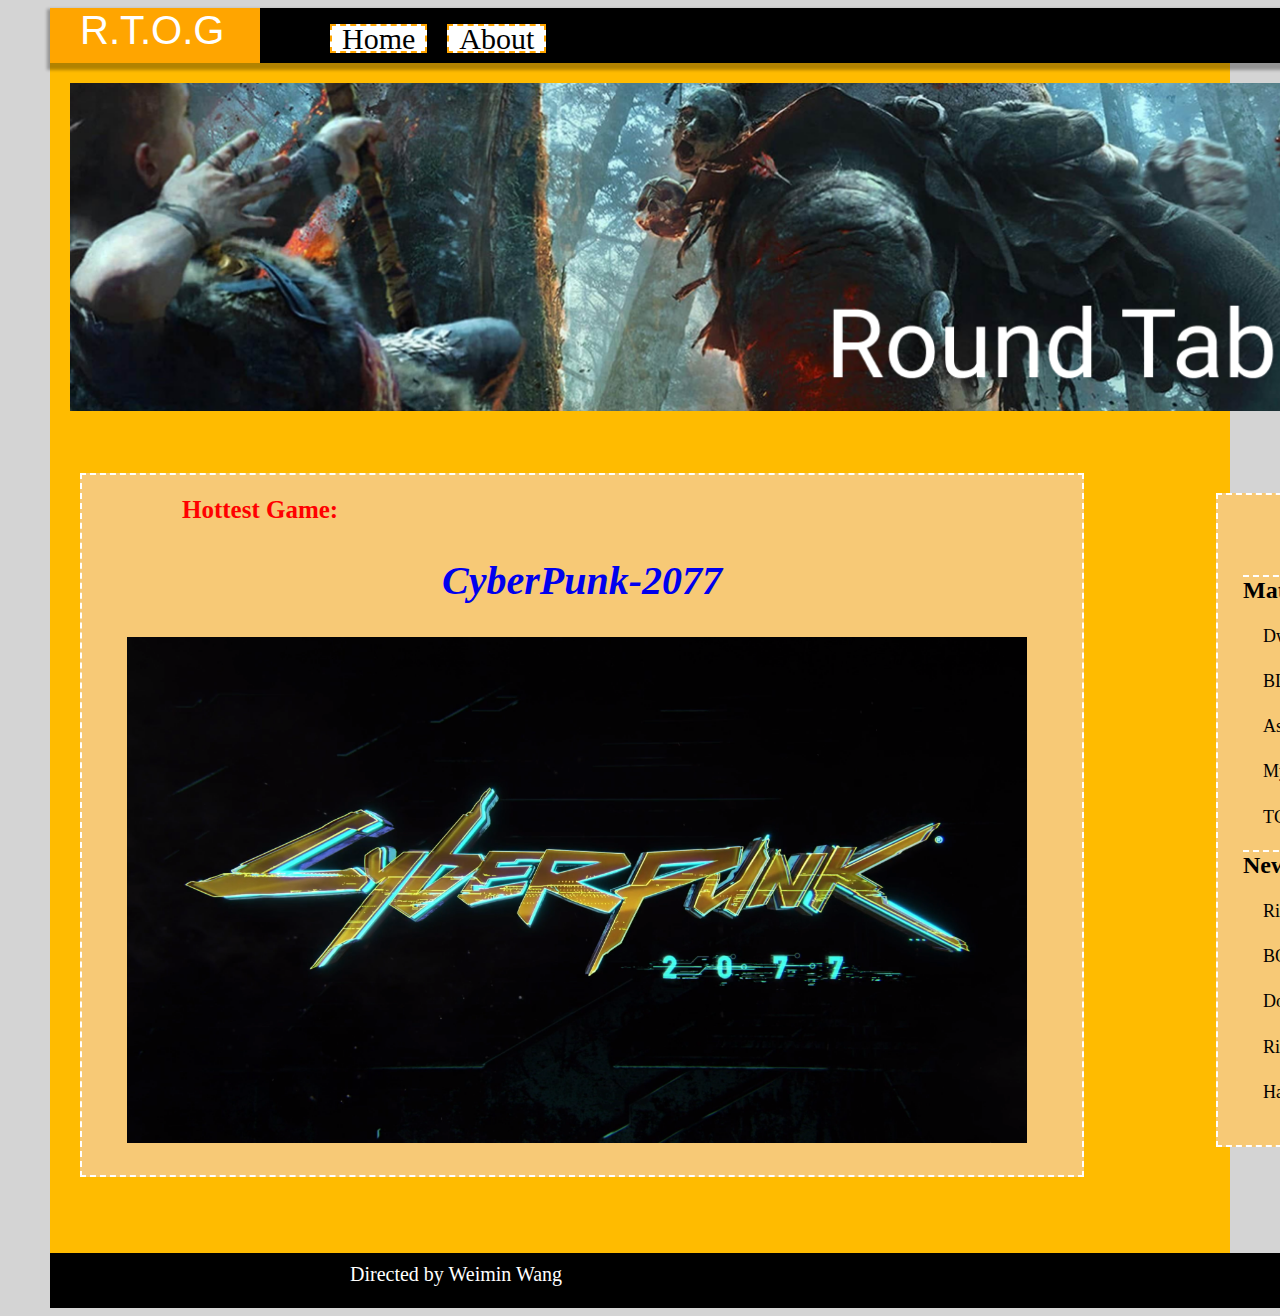
<file: index.html>
<!DOCTYPE html>
<html lang="en">
<head>
    <meta charset="UTF-8">
    <meta name="viewport" content="width=device-width, initial-scale=1.0">
    <link rel="stylesheet" href="style.css">
    <title>R.T.O.G</title>
</head>
<body>
    <div class="header w" id = "main">
        <div class="logo">R.T.O.G</div>
        <div class= "nav">
        <ul>
            <li><a href="index.html">Home</a></li>
            <li><a href="About.html">About</a></li>
        </ul>
        </div>
        <div class="sign-up">
            <button>Sign up</button>
            <button>Log in</button>
        </div>
    </div>

    <div class="banner">
        <p><img id="Zhuti" src="Zhuti.png" alt="Zhuti"></p>
    </div>
    <div class="M">
        <div class="Hot">
            <h2 id="Hottest">Hottest Game:</h2>
            <h2 id="CyberPunk"><a href="CyberPunk.html"><i>CyberPunk-2077</i></a></h2>
            <p><img id="Cyber" src="cyberpunk.jpg" alt="cyber"></p>
        </div>
        <div class="Message">   
            <h1 id="message">Game messages</h1> 
            <h2 class="type">Matches</h2>
            <p class="tips">Dwg 3-1 wins over SN for the championship</p>
            <p class="tips">BLAST announces its "Most Inclusive" Competition plan for 2021</p>
            <p class="tips">Astralis 2-0 eliminated BIG</p>
            <p class="tips">Mystic has joined JDG</p>
            <p class="tips">TGA Annual Awards announced</p>
            <h2 class="type">New Games</h2>
            <p class="tips">Risk of Rain 2</p>
            <p class="tips">BOMJMAN</p>
            <p class="tips">Don't Be Afraid</p>
            <p class="tips">Riddle Joker</p>
            <p class="tips">Half-Life: Alyx</p>

        </div>
    </div>

    

    <div class="footer">
        <div id="WWM">Directed by Weimin Wang</div>
        <div class="logo2">R.T.O.G</div>
    </div>
    


</body>
</html>
</file>
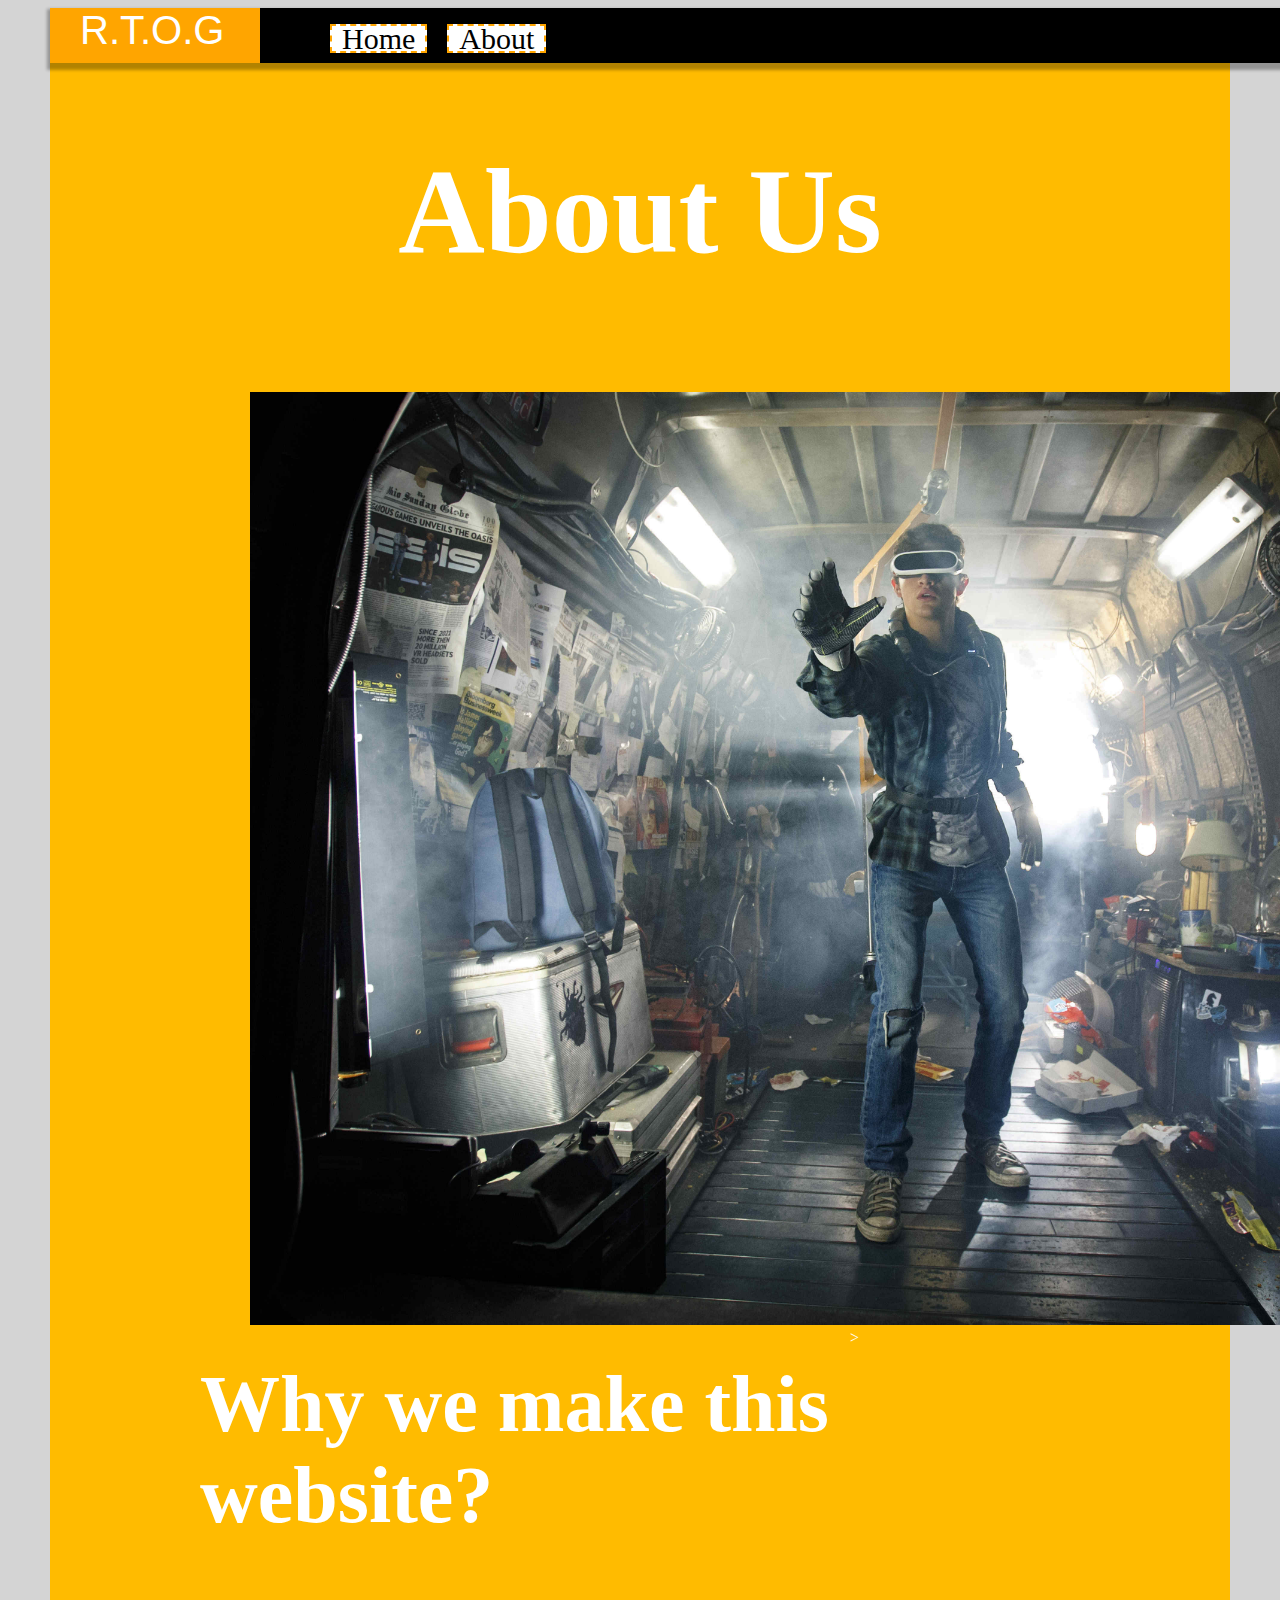
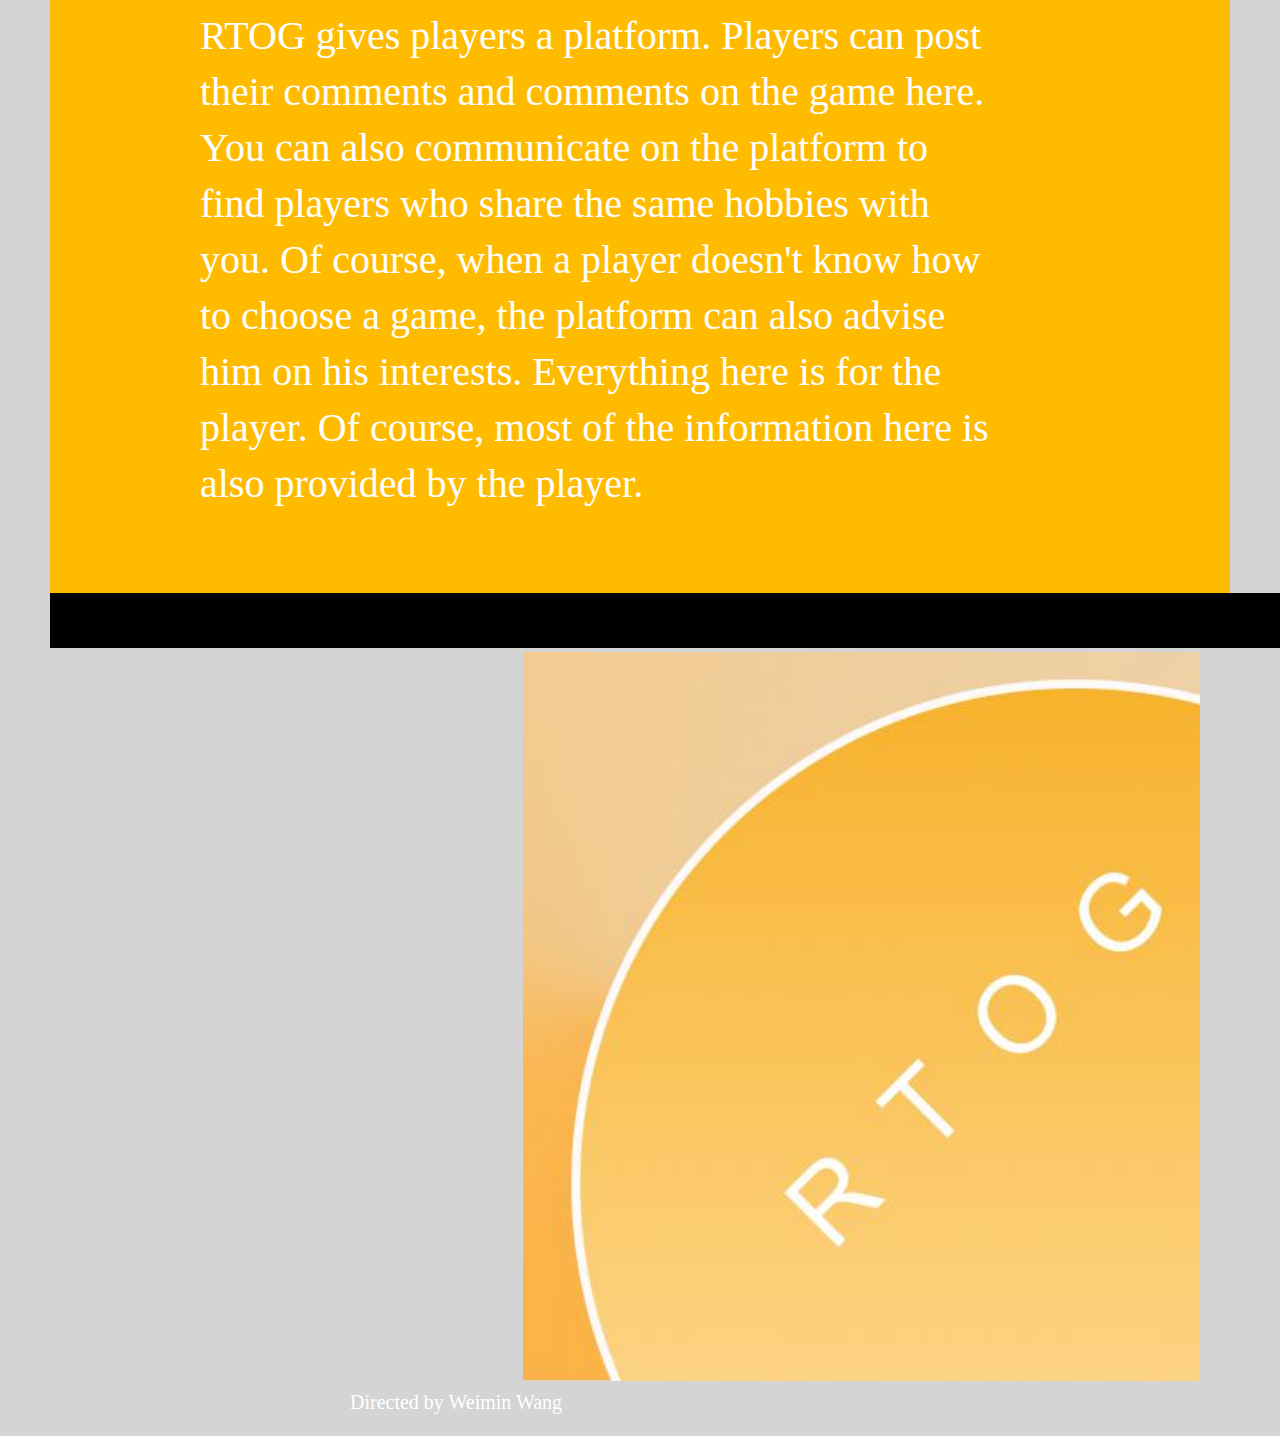
<file: About.html>
<!DOCTYPE html>
<html lang="en">
<head>
    <meta charset="UTF-8">
    <meta name="viewport" content="width=device-width, initial-scale=1.0">
    <link rel="stylesheet" href="style.css">
    <title>About</title>
</head>
<body>
    <div class="header w" id = "main">
        <div class="logo">R.T.O.G</div>
        <div class= "nav">
        <ul>
            <li><a href="index.html">Home</a></li>
            <li><a href="About.html">About</a></li>
        </ul>
        </div>
        <div class="sign-up">
            <button>Sign up</button>
            <button>Log in</button>
        </div>
    </div>

    <div class="Aboutus">
        <h1>About Us</h1>
        <img id="gameplayer" src="gameplayer.jpg" alt="gameplayer">
        <div id="About1">
            <h2>Why we make this website?</h2>
            <p>RTOG gives players a platform. Players can post their comments and comments on the
                game here. You can also communicate on the platform to find players who share the
                same hobbies with you. Of course, when a player doesn't know how to choose a game, the platform can also advise him on his interests. Everything here is for the player. Of
                course, most of the information here is also provided by the player.</p>
        </div>>
        <img id="RRRR" src="RTOG.png" alt="RRRR">
    </div>


    
    <div class="footer">
        <div id="WWM">Directed by Weimin Wang</div>
        <div class="logo2">R.T.O.G</div>
    </div>
    


</body>
</html>
</file>
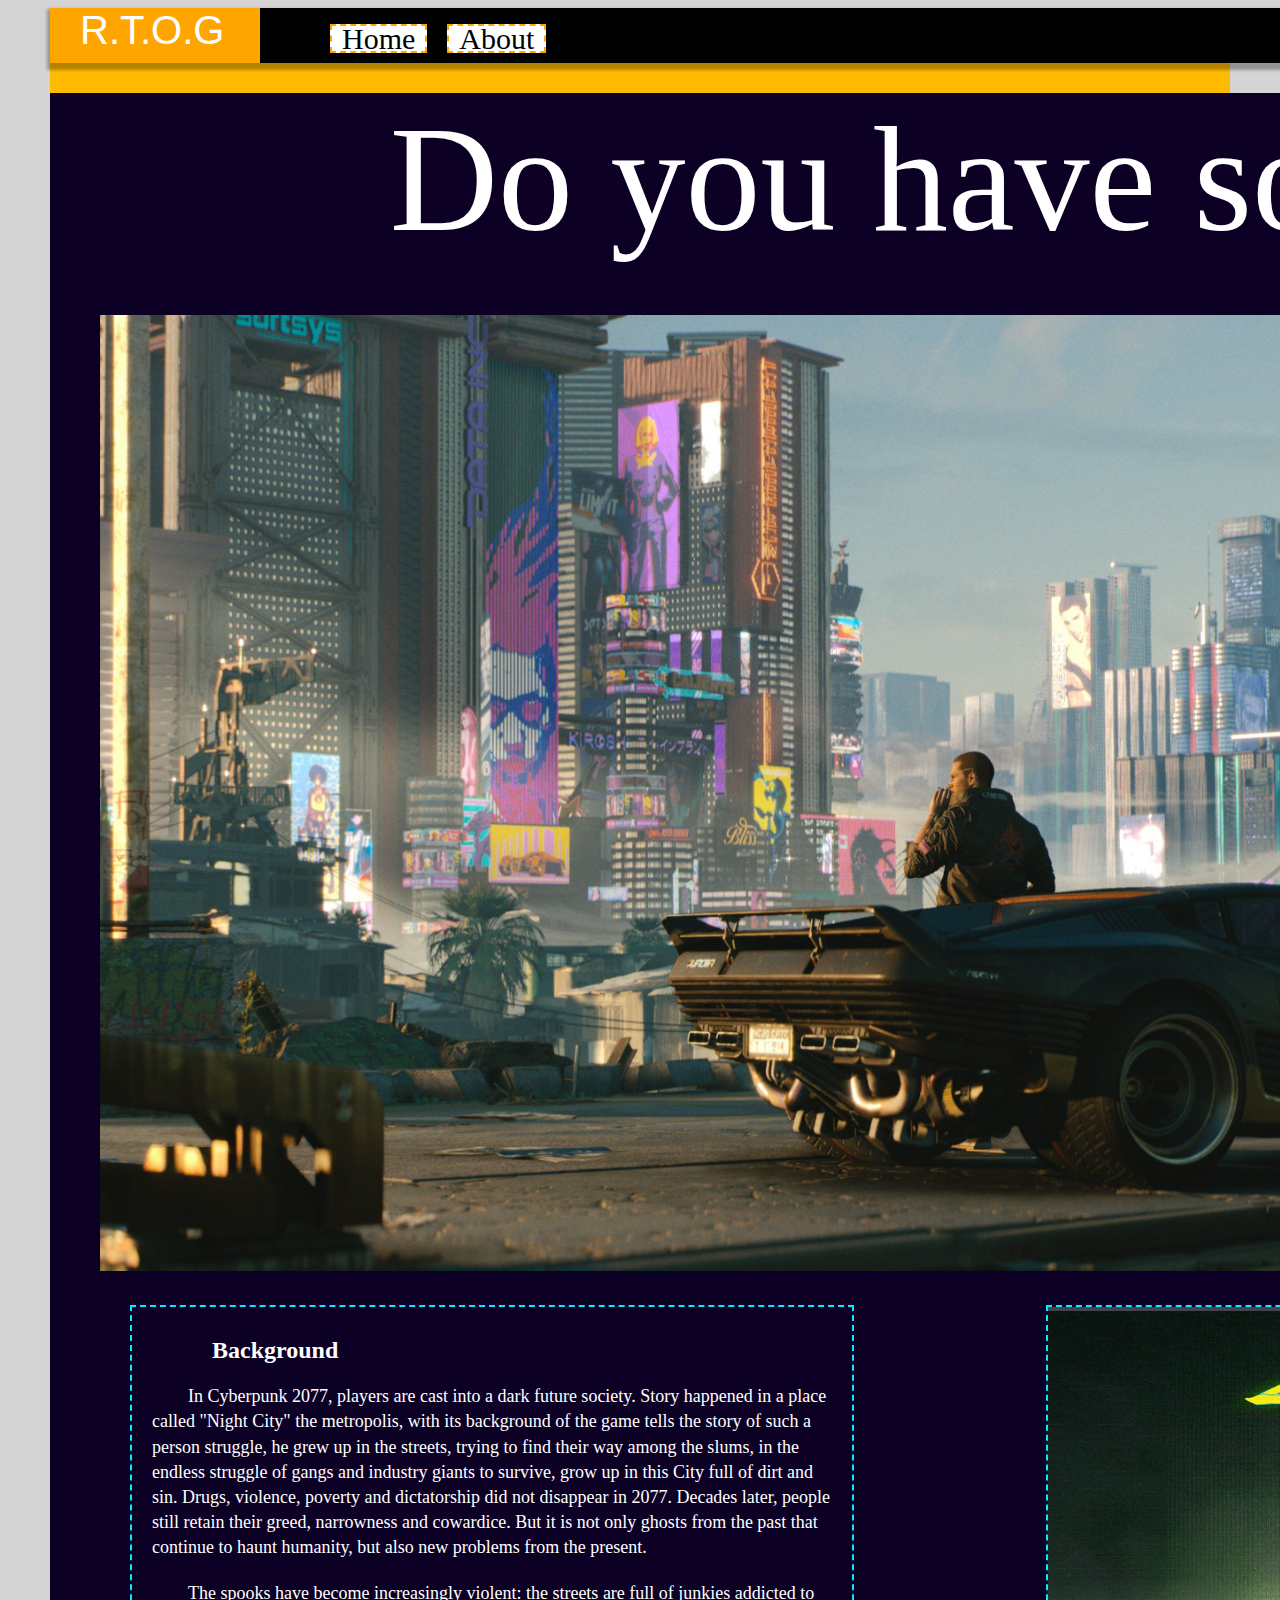
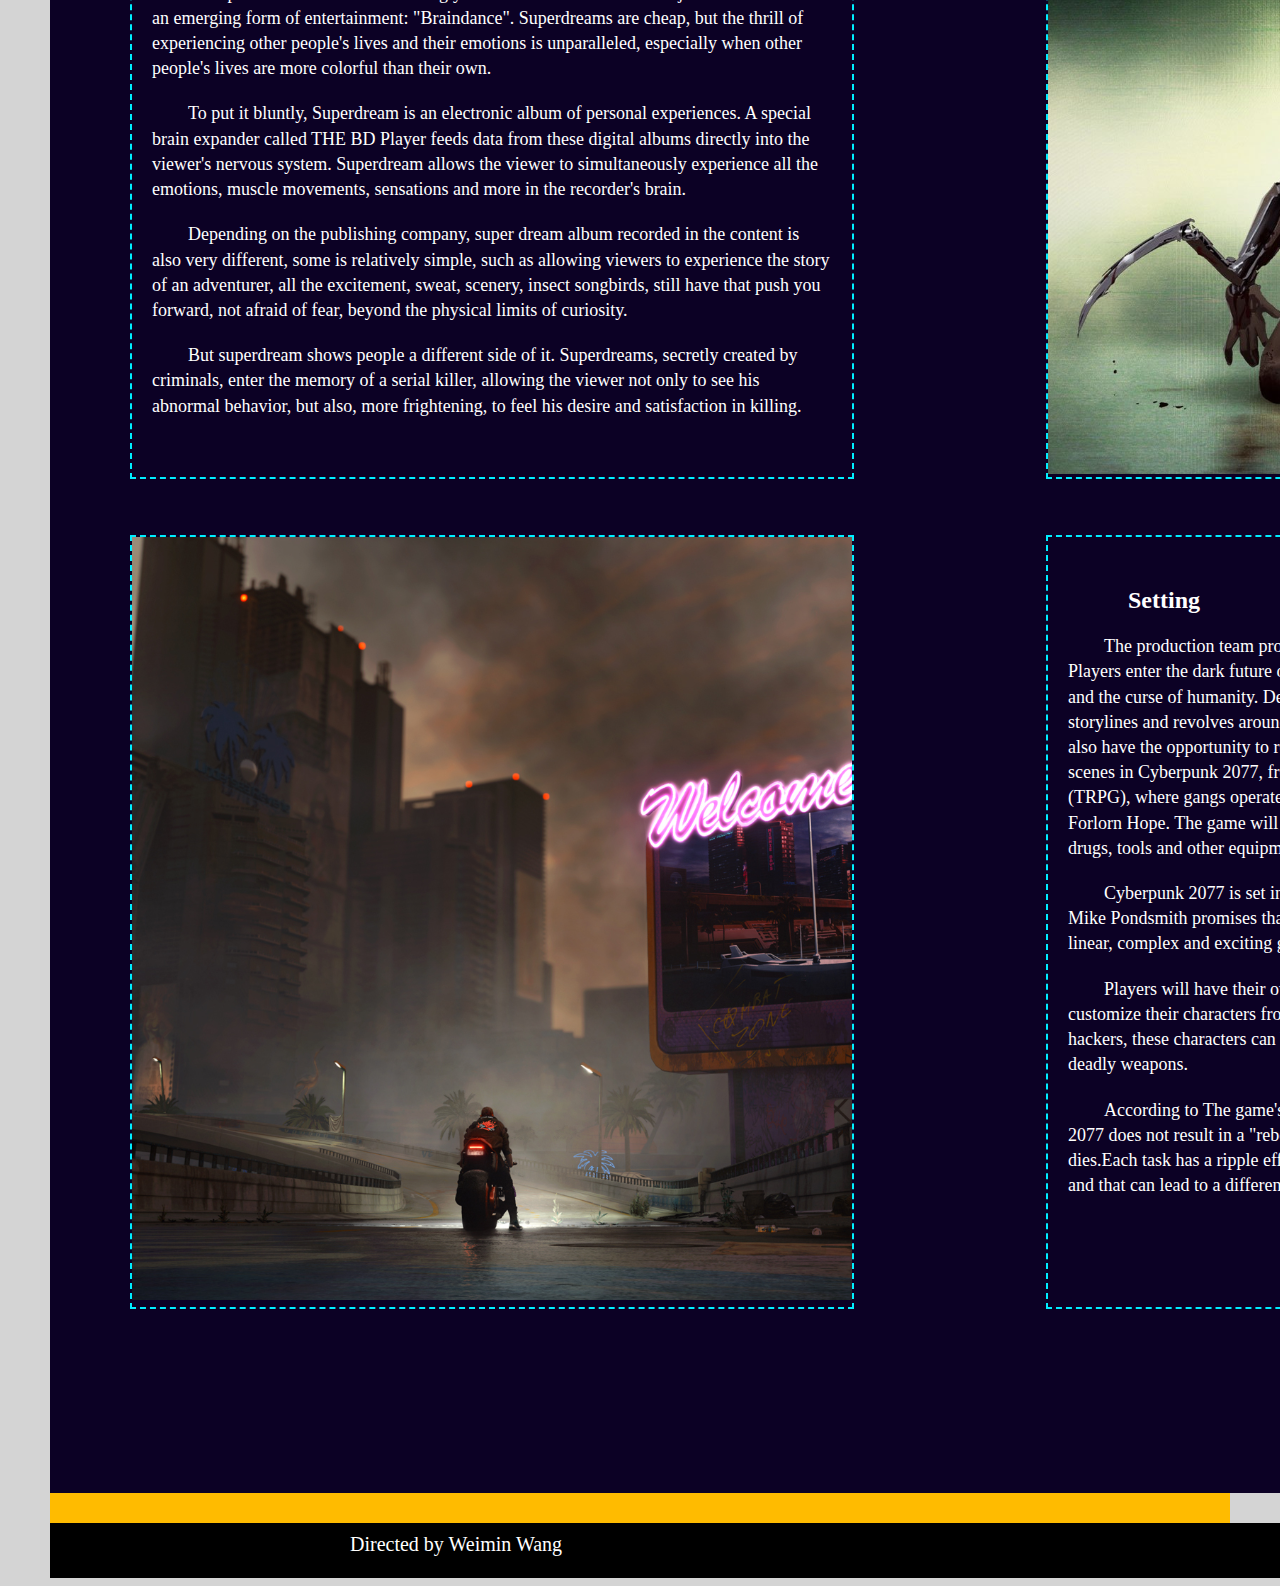
<file: CyberPunk.html>
<!DOCTYPE html>
<html lang="en">
<head>
    <meta charset="UTF-8">
    <meta name="viewport" content="width=device-width, initial-scale=1.0">
    <link rel="stylesheet" href="style.css">
    <title>CyberPunk</title>
</head>
<body>
    <div class="header w" id = "main">
        <div class="logo">R.T.O.G</div>
        <div class= "nav">
        <ul>
            <li><a href="index.html">Home</a></li>
            <li><a href="About.html">About</a></li>
        </ul>
        </div>
        <div class="sign-up">
            <button>Sign up</button>
            <button>Log in</button>
        </div>
    </div>

    <div class="CyberWorld">
        <div id="Ask">Do you have soul?</div>
        <div><img id="Cyber2" src="Cyber2.jpg" alt="cyber2"></div>
        <div id="Story">
            <div class="SL">
                <h2>Background</h2>
                <p>In Cyberpunk 2077, players are cast into a dark future society. Story happened in a place called "Night City" the metropolis, with its background of the game tells the story of such a person struggle, he grew up in the streets, trying to find their way among the slums, in the endless struggle of gangs and industry giants to survive, grow up in this City full of dirt and sin. Drugs, violence, poverty and dictatorship did not disappear in 2077. Decades later, people still retain their greed, narrowness and cowardice. But it is not only ghosts from the past that continue to haunt humanity, but also new problems from the present.</br></p>
                <p>The spooks have become increasingly violent: the streets are full of junkies addicted to an emerging form of entertainment: "Braindance". Superdreams are cheap, but the thrill of experiencing other people's lives and their emotions is unparalleled, especially when other people's lives are more colorful than their own.</br></p>
                <p>To put it bluntly, Superdream is an electronic album of personal experiences. A special brain expander called THE BD Player feeds data from these digital albums directly into the viewer's nervous system. Superdream allows the viewer to simultaneously experience all the emotions, muscle movements, sensations and more in the recorder's brain.</br></p>
                <p>Depending on the publishing company, super dream album recorded in the content is also very different, some is relatively simple, such as allowing viewers to experience the story of an adventurer, all the excitement, sweat, scenery, insect songbirds, still have that push you forward, not afraid of fear, beyond the physical limits of curiosity.</br></p>
                <p>But superdream shows people a different side of it. Superdreams, secretly created by criminals, enter the memory of a serial killer, allowing the viewer not only to see his abnormal behavior, but also, more frightening, to feel his desire and satisfaction in killing.</p>
            </div>
            <div class="SR">
                <img id="Cyber3" src="Cyber3.png" alt="cyber3">
            </div>
        </div>
        <div id="Setting">    
            <div class="SL">
                <img id="Cyber4" src="Cyber4.png" alt="cyber4">
            </div>
            <div class="SR">
                <h2>Setting</h2>
                <p>The production team promised that the game would be true to the "Cyberpunk" style. Players enter the dark future of 2077, a world in which advanced technology is both the savior and the curse of humanity. Designed for adult players, the novel uses multithreaded, nonlinear storylines and revolves around a super-metropolis, Night City, and its surroundings. Players also have the opportunity to roam the open world of the game at will, returning to the famous scenes in Cyberpunk 2077, from the well-known TRPG rules of table role playing game (TRPG), where gangs operate in battle zones, legends flourish in Afterlife, and nostalgic Forlorn Hope. The game will also provide players with a variety of weapons, rifles, implanted drugs, tools and other equipment.</br></p>
                <p>Cyberpunk 2077 is set in a future world of social decay and brutality. Game designer Mike Pondsmith promises that the game will be as detailed as the Wizard series, with a non-linear, complex and exciting gameplay experience.</br></p>
                <p>Players will have their own unique experience in the game. Players can choose to customize their characters from different classes. From homicidal mercenaries to scheming hackers, these characters can be equipped with different kinds of automated devices and deadly weapons.</br></p>
                <p>According to The game's designer, Philip Weber, the failure of a mission in Cyberpunk 2077 does not result in a "rebooted level," which only happens when a player character dies.Each task has a ripple effect on the game's story.Sometimes a player botches a mission, and that can lead to a different path, or even a different ending.</p>

            </div>
        </div>
        
    </div>



    <div class="footer">
        <div id="WWM">Directed by Weimin Wang</div>
        <div class="logo2">R.T.O.G</div>
    </div>
    


</body>
</html>
</file>
<file: style.css>
html {
    background: rgb(212, 212, 212);
    
}



body {
    font-family: 'Times New Roman', Times, serif;
    background-color: rgb(255, 187, 0);
    color: #ffffff;
    margin-left: 50px;
    margin-right: 50px;

}
li {
    list-style: none;
}

a{
    text-decoration: none;
}

.w {
    width: 1780px;    
    height: 55px;
    background-color: black;
    margin: auto;
    box-shadow: 0 4px 3px 3px rgba(0,0,0,0.3);
    
}

.logo {
    float: left;
    width: 180px;
    height: 55px;
    font-size: 40px;
    background-color: orange;
    font-family: 'Arial Narrow Bold', sans-serif;
    padding-left: 30px;    
}

.nav {
    float: left;
    margin-left: 10px;
}

.nav ul li {
    float: left;
    margin-left:20px;
}

.nav ul li a {
    display: block;
    height: 25px;
    padding: 0 10px;
    font-size: 30px;
    line-height: 25px;
    background-color: white;
    color: black;
    border: 2px dashed orange;
}

.banner {
    height: 340px;
}

#Zhuti {
    width: 1770px;
}

.M {
    height: 750px;
    width: 1800px;   
    margin-top:50px;
    margin-left: 30px;
    
}
.Hot {
    float:left;    
    height: 700px;
    width: 1000px;
    border: 2px dashed white;
    background-color: rgb(247, 201, 118);
}

.Message {
    margin-top:20px;
    margin-right: 100px;
    float:right;
    height: 650px;
    width: 560px;
    border: 2px dashed white;
    background-color: rgb(247, 201, 118);
}

#Hottest {
    color: red;
    margin-left: 100px;
    font-size: 25px;
}

#CyberPunk {
    text-align: center;
    font-size: 40px;
}

#Cyber {
    margin-left: 25px;
    width:900px;
}
.sign-up {
    float:right;
    line-height: 55px;
    margin-right: 30px;
}

.type {
    border-top:2px dashed white;
    margin-left: 25px;
    color: black
}

.tips {
    margin-left: 45px;
    color: black
}

#message {
    text-align: center;
    color:black;
}

p {
    line-height: 1.4em;
    margin: 20px;
    width: 800px;
    font-size: 18px;
}



.footer {
    margin-top:30px;
    width: 1800px;    
    height: 55px;
    background-color: black;
}

#WWM {
    margin-top:10px;
    float: left;
    font-size: 20px;
    padding-left: 300px; 
}

.logo2 {
    float: right;
    width: 180px;
    height: 55px;
    font-size: 40px;
    background-color: orange;
    font-family: 'Arial Narrow Bold', sans-serif;
    padding-left: 30px;    
}

.CyberWorld {
    margin-top:30px;
    width: 1800px;    
    height: 3000px;
    background-color: rgb(12, 1, 37);
}

#Ask {
    font-size: 150px;
    text-align: center;
}

#Cyber2 {
    margin-top:50px;
    margin-left:50px;
    width: 1700px;  
}

#Story {
    margin-top:30px;
    width: 1800px;    
    height: 800px;

}

.SL {
    margin-left:80px;
    float:left;
    width:720px;
    height: 770px;
    border: 2px dashed rgb(0, 238, 255);
}

.SR {
    margin-right:80px;
    float:right;
    width:720px;
    height: 770px;
    border: 2px dashed rgb(0, 238, 255);
}

.SL h2{
    margin-left:80px;    
    margin-top: 30px;
}

.SR h2{
    margin-left:80px;  
    margin-top: 50px;  
}
.SL p{
    width: 680px;
    text-indent: 2em;
}

.SR p {
    width: 680px;
    text-indent: 2em;
}

#Setting {
    margin-top:30px;
    width: 1800px;    
    height: 800px;

}

#gameplayer {
    margin-top:30px;
    margin-left: 200px;
    width:1400px;
}

.Aboutus {
    height: 2020px;
}
.Aboutus h1{
    text-align: center;
    font-size: 120px;
}

.Aboutus h2 {
    margin-left: 150px;
    margin-top:30px;
    font-size: 80px;
}

.Aboutus p {
    margin-left: 150px;
    margin-top:30px;
    font-size: 40px;
}

#About1 {
    float:left;
    width: 800px;
}

#RRRR {
    margin-right: 30px;
    margin-top:120px;
    float:right;
}


@media (max-width: 400px) {
    body{
        background:black;
    }
</file>
